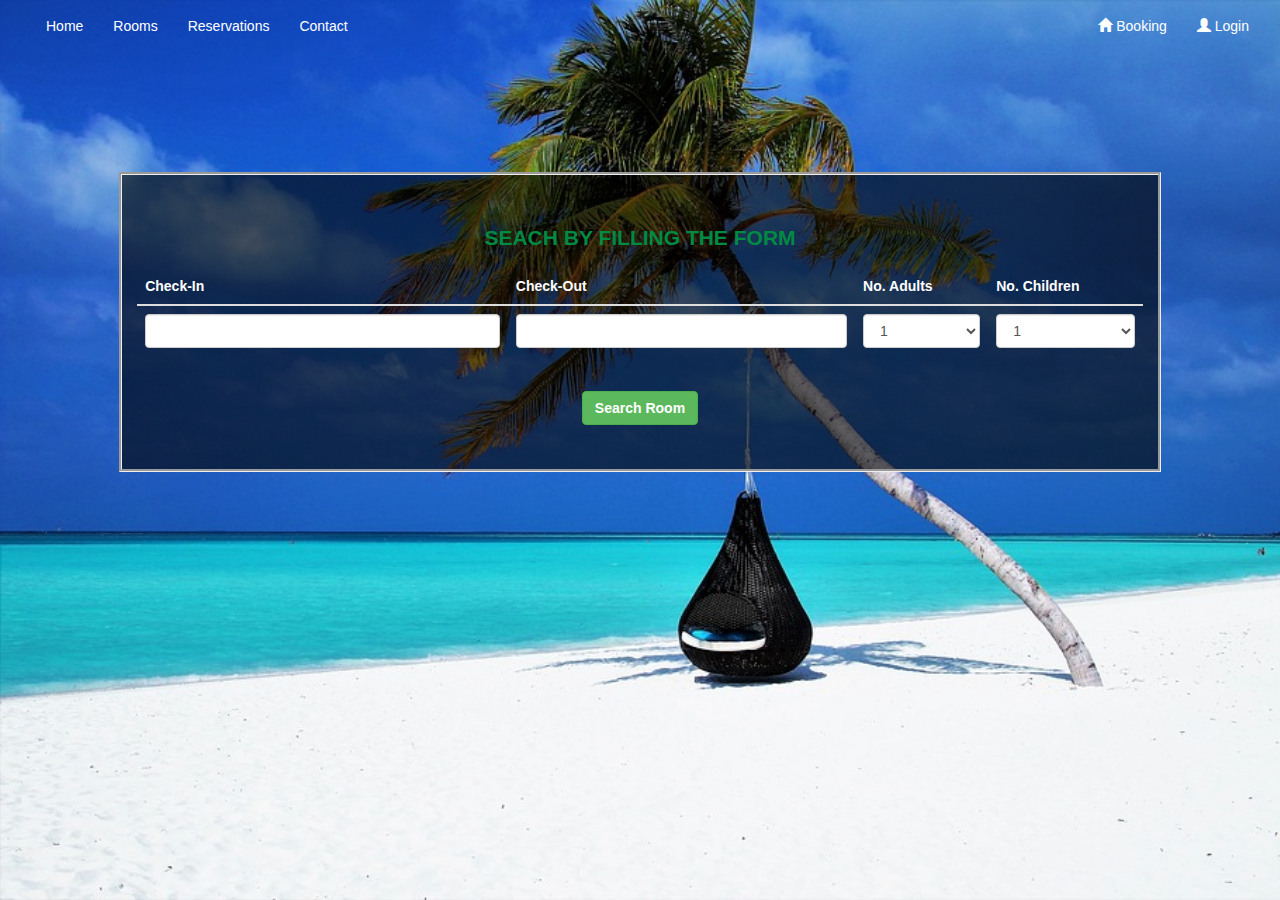
<file: index.html>
<!DOCTYPE html>
<html lang="en">
<head>
<title>Hotel - Home</title>
<meta charset="utf-8">
<meta name="viewport" content="width=device-width, initial-scale=1">
<link rel="stylesheet" href="https://maxcdn.bootstrapcdn.com/bootstrap/3.3.7/css/bootstrap.min.css">
<script src="https://ajax.googleapis.com/ajax/libs/jquery/3.3.1/jquery.min.js"></script>
<script src="https://maxcdn.bootstrapcdn.com/bootstrap/3.3.7/js/bootstrap.min.js"></script>
<script src="jQueryAssets/jquery-1.11.1.min.js"></script>
<script src="jQueryAssets/jquery.ui-1.10.4.datepicker.min.js"></script>
<link rel="stylesheet" href="style.css">
<link href="jQueryAssets/jquery.ui.core.min.css" rel="stylesheet" type="text/css">
<link href="jQueryAssets/jquery.ui.theme.min.css" rel="stylesheet" type="text/css">
<link href="jQueryAssets/jquery.ui.datepicker.min.css" rel="stylesheet" type="text/css">
</head>

<body>

<div class="homebody col-lg-12">  <!--homebody-->
  <!-- <div align="center">
                    <header>
                        <img src="lo.png" alt="">
                    </header>
        </div> -->
  <nav class="navbar navbar-primary">
    <div class="container-fluid">
      <ul class="nav navbar-nav">
        <li class="active"> <a href="index.html">Home</a> </li>
        <li> <a href="rooms.html">Rooms</a> </li>
        <li> <a href="reservation.html">Reservations</a> </li>
        <li> <a href="contact.html">Contact</a> </li>
      </ul>
      <ul class="nav navbar-nav navbar-right">
        <li> <a href="#bookings" data-toggle="modal"> <span class="glyphicon glyphicon-home"></span> Booking</a> </li>
        <li> <a href="#login" data-toggle="modal"> <span class="glyphicon glyphicon-user"></span> Login</a> </li>
      </ul>
    </div>
  </nav>
  <div class="jumbotron jumbotron-fluid col-lg-0 col-lg-offset-1 col-lg-10">
    <form action="">
                <p align="center" style="color:#008A43">
                  <strong>SEACH BY FILLING THE FORM</strong>
                </p>

      <table class="table">
        <thead>
          <tr>
            <th>Check-In</th>
            <th>Check-Out</th>
            <th>No. Adults</th>
            <th>No. Children</th>
          </tr>
        </thead>
        <tbody>
          <tr>
            <th>
              <input class="form-control" type="text" id="Datepicker2">
            </th>
            <td>
              <input class="form-control" type="text" id="Datepicker1">
            </td>
            <td>
              <div class="form-group">
                <select class="form-control" id="sel1">
                  <option>1</option>
                  <option>2</option>
                </select>
              </div>
            </td>
            <td>
              <div class="form-group">
                <select class="form-control" id="sel1l">
                  <option>1</option>
                  <option>2</option>
                  <option>3</option>
                </select>
              </div>
            </td>
          </tr>
        
        </tbody>

      </table>
                <div align="center"> <button type="submit" class="btn btn-success"> <strong> Search Room</strong</button> </div>
    </form>
  </div>
  
    
























  <div id="bookings" class="modal fade" tabindex="-1" role="dialog">
    <div class="modal-dialog" role="document">
      <div class="modal-content">
        <form action="getbookings.php" method="POST">
          <div class="modal-header">
            <h5 class="modal-title">Confirm Booking</h5>
            <button type="button" class="close" data-dismiss="modal" aria-label="Close"> <span aria-hidden="true">&times;</span> </button>
          </div>
          <div class="modal-body">
            <div class="form-group" align="center">
              <label id="username">Enter Bookings Code</label>
              <input type="text" class="form-control" id="inputcode" placeholder="Enter confirmation code">
            </div>
            <div class="form-group">
              <button type="submit" class="btn btn-primary">Search</button>
            </div>
          </div>
          <div class="modal-footer">
            <button type="button" class="btn btn-danger" data-dismiss="modal">Cancel</button>
          </div>
        </form>
      </div>
    </div>
  </div>
	
	<div id="login" class="modal fade" tabindex="-1" role="dialog">
    <div class="modal-dialog" role="document">
      <div class="modal-content">
        <form action="connection.php" method="POST">
          <div class="modal-header">
            <h5 class="modal-title">Operator Login</h5>
            <button type="button" class="close" data-dismiss="modal" aria-label="Close"> <span aria-hidden="true">&times;</span> </button>
          </div>
          <div class="modal-body">
            <div class="form-group" align="center">
              <label id="inputuser">Ennter User ID</label>
              <input type="text" class="form-control" id="inputuser" placeholder="Enter User ID">
            </div>
			  <div class="form-group" align="center">
              <label id="inputpassword">Enter User Password </label>
              <input type="text" class="form-control" id="inputpassword" placeholder="Enter Password">
            </div>
            <div class="form-group">
              <button type="submit" class="btn btn-primary">Login</button>
            </div>
          </div>
          <div class="modal-footer">
            <button type="button" class="btn btn-danger" data-dismiss="modal">Cancel</button>
          </div>
        </form>
      </div>
    </div>
  </div>


</div>


<script type="text/javascript">
$(function() {
	$( "#Datepicker1" ).datepicker(); 
});
$(function() {
	$( "#Datepicker2" ).datepicker(); 
});
</script>
</body>
    <footer class="text-muted">
      <div class="container">
        <p class="float-right">
          <a href="#">Go Menu</a>
        </p>
        <p>Sweet Residence</p>
        <p>Home for you?</p>
      </div>
    </footer>
</html>
</file>
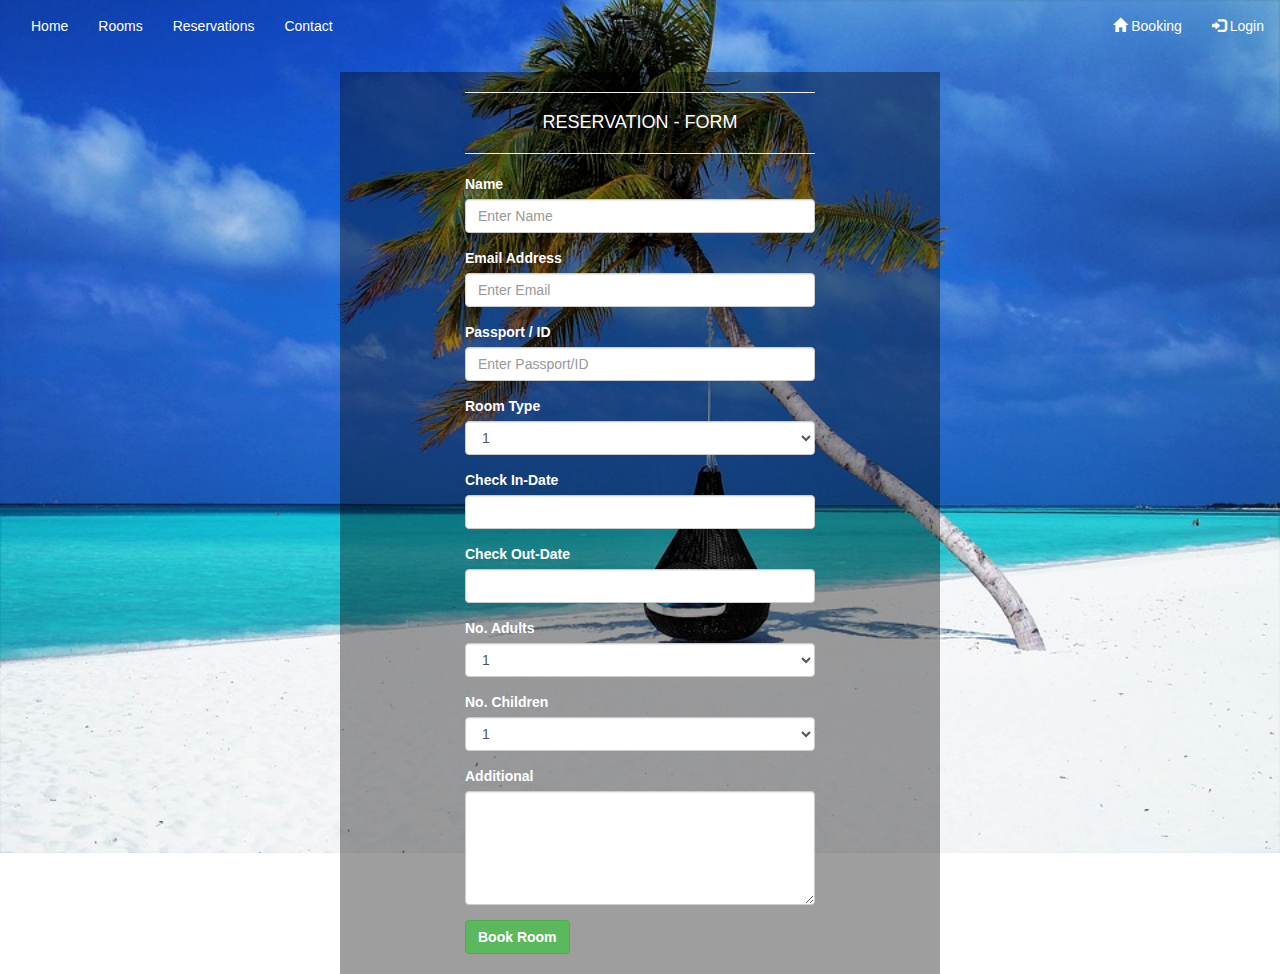
<file: reservation.html>
<!DOCTYPE html>
<html lang="en">

<head>
  <title>Hotel - Reservations</title>
  <meta charset="utf-8">
  <meta name="viewport" content="width=device-width, initial-scale=1">
  <link rel="stylesheet" href="https://maxcdn.bootstrapcdn.com/bootstrap/3.3.7/css/bootstrap.min.css">
  <script src="https://ajax.googleapis.com/ajax/libs/jquery/3.3.1/jquery.min.js"></script>
  <script src="https://maxcdn.bootstrapcdn.com/bootstrap/3.3.7/js/bootstrap.min.js"></script>
<script src="jQueryAssets/jquery-1.11.1.min.js"></script>
  <script src="jQueryAssets/jquery.ui-1.10.4.datepicker.min.js"></script>
  <link rel="stylesheet" href="style.css">
  <link href="jQueryAssets/jquery.ui.core.min.css" rel="stylesheet" type="text/css">
  <link href="jQueryAssets/jquery.ui.theme.min.css" rel="stylesheet" type="text/css">
  <link href="jQueryAssets/jquery.ui.datepicker.min.css" rel="stylesheet" type="text/css">
</head>

<body class="reservationbody">
  <nav class="navbar navbar-primary">
    <div class="container-fluid">
      <ul class="nav navbar-nav">
        <li>
          <a href="index.html">Home</a>
        </li>
        <li>
          <a href="rooms.html">Rooms</a>
        </li>
        <li class="active">
          <a href="reservation.html">Reservations</a>
        </li>
        <li>
          <a href="contact.html">Contact</a>
        </li>
      </ul>
      <ul class="nav navbar-nav navbar-right">
        <li>
          <a href="#">
            <span class="glyphicon glyphicon-home"></span> Booking</a>
        </li>
        <li>
          <a href="#">
            <span class="glyphicon glyphicon-log-in"></span> Login</a>
        </li>
      </ul>
    </div>
  </nav>

  <div class="container reservationform">
    <div class="col-lg-8 col-lg-offset-2">
      <p align="center" style="color:#008A43">
                <hr>
        <h4 align="center">RESERVATION - FORM</h4>
        <hr>
      </p>
      <table class="table">
        <form>
          <div class="form-group">
            <label for="inputname">Name</label>
            <input type="text" class="form-control" id="inputname" placeholder="Enter Name">
          </div>
          <div class="form-group">
            <label for="inputemail">Email Address</label>
            <input type="email" class="form-control" id="inputemail" placeholder="Enter Email">
          </div>
          <div class="form-group">
            <label for="passid">Passport / ID</label>
            <input type="text" class="form-control" id="passid" placeholder="Enter Passport/ID">
          </div>
          <div class="form-group">
            <label for="roomtype">Room Type</label>
            <select class="form-control" id="roomtype">
              <option>1</option>
              <option>2</option>
              <option>3</option>
            </select>
          </div>
          <div class="form-group">
            <label for="checkin">Check In-Date</label>
              <input class="form-control" type="text" id="Datepicker1">
          </div>
          <div class="form-group">
            <label for="checkout">Check Out-Date</label>
              <input class="form-control" type="text" id="Datepicker2">
          </div>
          <div class="form-group">
            <label for="noadults">No. Adults</label>
            <select class="form-control" id="noadults">
                <option>1</option>
                <option>2</option>
            </select>
          </div>
          <div class="form-group">
            <label for="nokids">No. Children</label>
            <select class="form-control" id="nokids">
              <option>1</option>
              <option>2</option>
              <option>3</option>
            </select>
          </div>
          <div class="form-group">
            <label for="additional">Additional</label>
              <textarea class="form-control" rows="5" id="additional"></textarea>
          </div>
          <button type="submit" class="btn btn-success">
            <strong> Book Room </strong>
          </button>
          </form>
          </table>
        </div>
        </div>


  <!-- Extra JavaScript/CSS added manually in "Settings" tab -->
  <!-- Include jQuery -->
<script type="text/javascript">
  $(function () {
    $("#Datepicker1").datepicker();
  });
  $(function () {
    $("#Datepicker2").datepicker();
  });
</script>
</body>

</html>
</file>
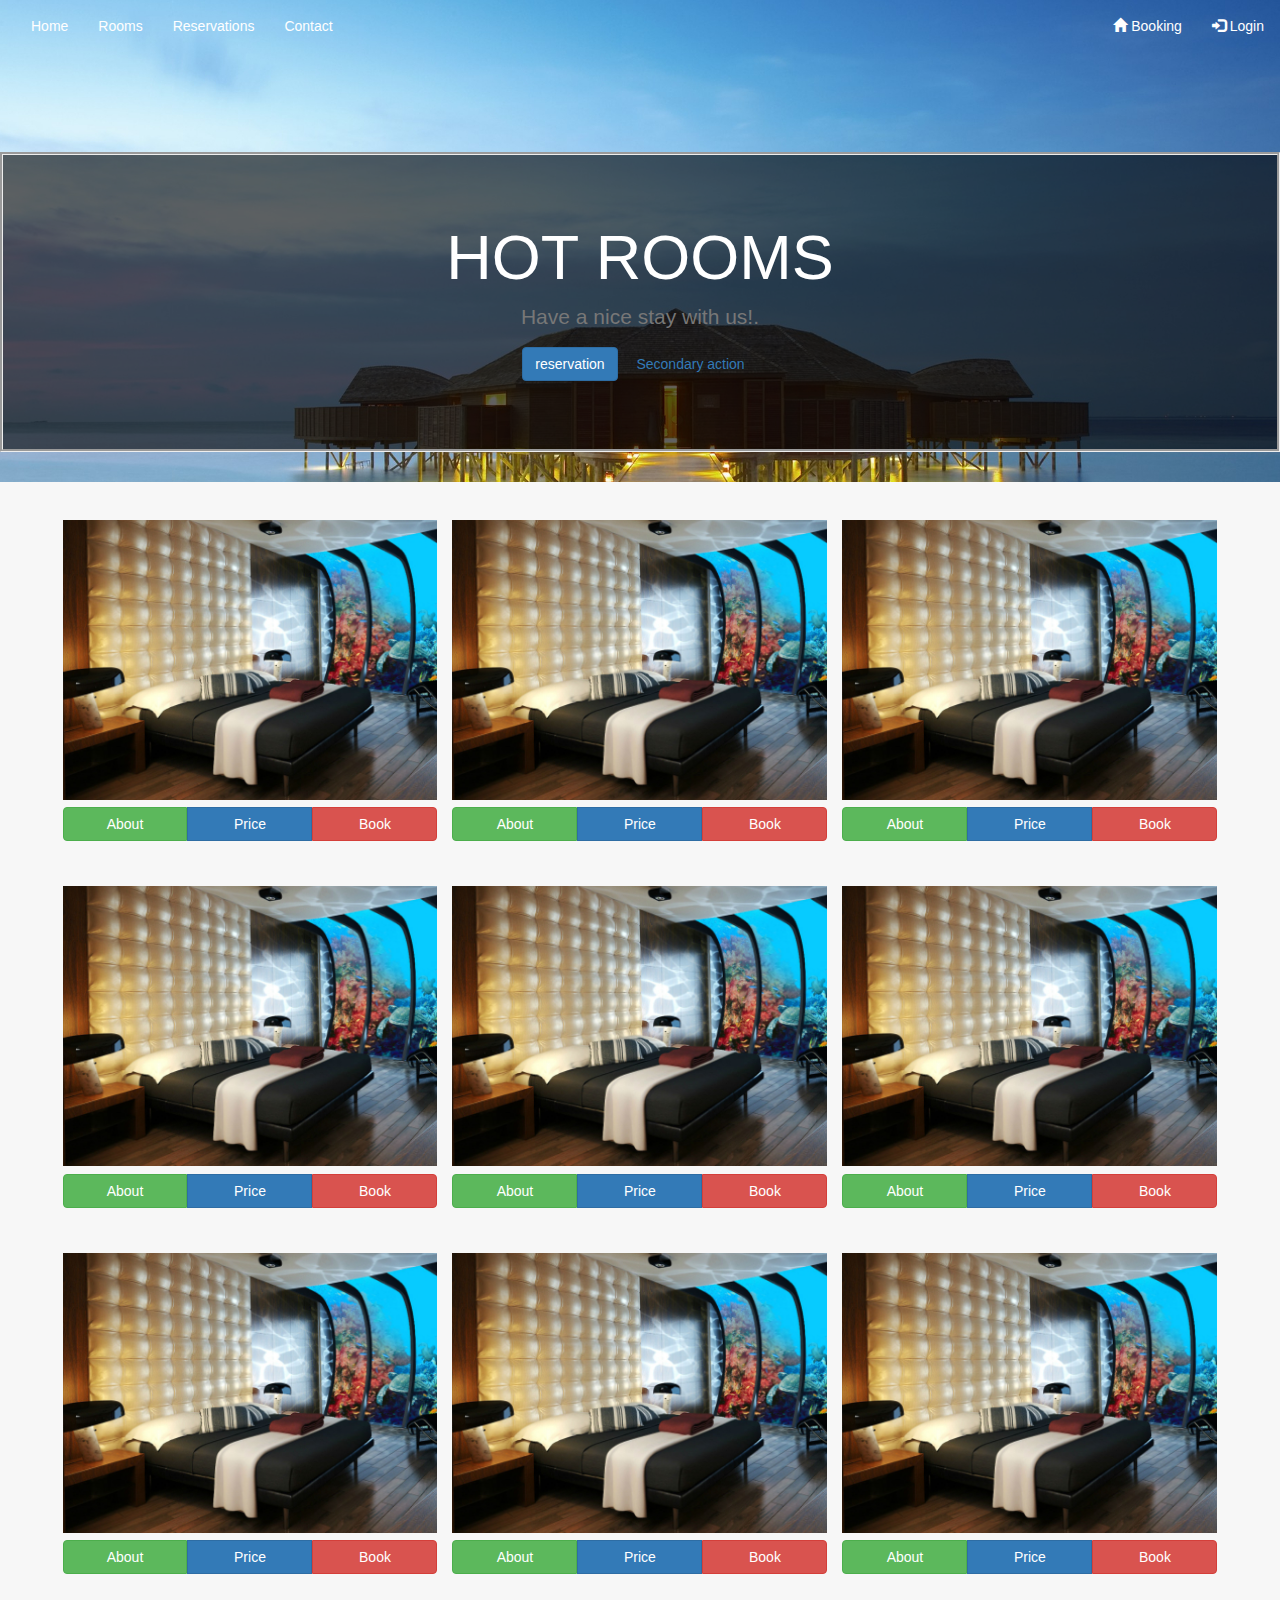
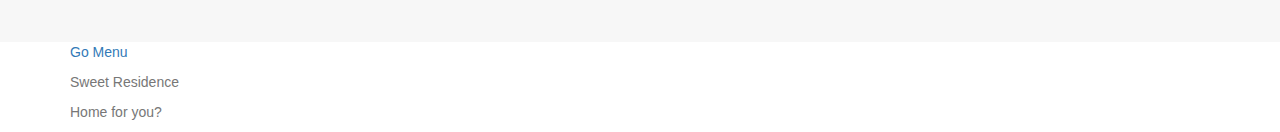
<file: rooms.html>
<!DOCTYPE html>
<html lang="en">

<head>
    <title>Hotel</title>
    <meta charset="utf-8">
    <meta name="viewport" content="width=device-width, initial-scale=1">
    <link rel="stylesheet" href="https://maxcdn.bootstrapcdn.com/bootstrap/3.3.7/css/bootstrap.min.css">
    <script src="https://ajax.googleapis.com/ajax/libs/jquery/3.3.1/jquery.min.js"></script>
    <script src="https://maxcdn.bootstrapcdn.com/bootstrap/3.3.7/js/bootstrap.min.js"></script>
    <link rel="stylesheet" href="style.css">
    <style>
        .carousel-inner>.item>img,
        .carousel-inner>.item>a>img {
            width: 50%;
            margin: auto;
        }

        .carousel-control.left,
        .carousel-control.right {
            background-image: none
        }
    </style>
</head>

<body class="roomsbody">
    <nav class="navbar navbar-primary">
        <div class="container-fluid">
            <ul class="nav navbar-nav">
                <li>
                    <a href="index.html">Home</a>
                </li>
                <li class="active">
                    <a href="rooms.html">Rooms</a>
                </li>
                <li>
                    <a href="reservation.html">Reservations</a>
                </li>
                <li>
                    <a href="contact.html">Contact</a>
                </li>
            </ul>
            <ul class="nav navbar-nav navbar-right">
                <li>
                    <a href="#">
                        <span class="glyphicon glyphicon-home"></span> Booking</a>
                </li>
                <li>
                    <a href="#">
                        <span class="glyphicon glyphicon-log-in"></span> Login</a>
                </li>
            </ul>
        </div>
    </nav>


    <section class="jumbotron text-center">
        <div class="container">
            <h1 class="jumbotron-heading">HOT ROOMS</h1>
            <p class="lead text-muted">Have a nice stay with us!.</p>
            <p>
                <a href="" class="btn btn-primary">reservation</a>
                <a href="#" class="btn btn-secondary">Secondary action</a>
            </p>
        </div>
    </section>

    <div class="album text-muted">
        <div class="container">

            <div class="row">
                <div class="card">
                    <img data-src="holder.js/100px280/thumb" alt="100%x280" src="images/thumbnails/room.jpg" data-holder-rendered="true" style="height: 280px; width: 100%; display: block;">
                    <p class="card-text roomprice">
                        <div class="btn-group btn-group-justified">
                            <a href="#" class="btn btn-success">About</a>
                            <a href="#" class="btn btn-primary">Price</a>
                            <a href="#" class="btn btn-danger">Book</a>
                        </div>
                    </p>
                </div>
                <div class="card">
                    <img data-src="holder.js/100px280/thumb" alt="100%x280" src="images/thumbnails/room.jpg" data-holder-rendered="true" style="height: 280px; width: 100%; display: block;">
                    <p class="card-text roomprice">
                        <div class="btn-group btn-group-justified">
                            <a href="#" class="btn btn-success">About</a>
                            <a href="#" class="btn btn-primary">Price</a>
                            <a href="#" class="btn btn-danger">Book</a>
                        </div>
                    </p>
                </div>
                <div class="card">
                    <img data-src="holder.js/100px280/thumb" alt="100%x280" src="images/thumbnails/room.jpg" data-holder-rendered="true" style="height: 280px; width: 100%; display: block;">
                    <p class="card-text roomprice">
                        <div class="btn-group btn-group-justified">
                            <a href="#" class="btn btn-success">About</a>
                            <a href="#" class="btn btn-primary">Price</a>
                            <a href="#" class="btn btn-danger">Book</a>
                        </div>
                    </p>
                </div>
                <div class="card">
                    <img data-src="holder.js/100px280/thumb" alt="100%x280" src="images/thumbnails/room.jpg" data-holder-rendered="true" style="height: 280px; width: 100%; display: block;">
                    <p class="card-text roomprice">
                        <div class="btn-group btn-group-justified">
                            <a href="#" class="btn btn-success">About</a>
                            <a href="#" class="btn btn-primary">Price</a>
                            <a href="#" class="btn btn-danger">Book</a>
                        </div>
                    </p>
                </div>
                <div class="card">
                    <img data-src="holder.js/100px280/thumb" alt="100%x280" src="images/thumbnails/room.jpg" data-holder-rendered="true" style="height: 280px; width: 100%; display: block;">
                    <p class="card-text roomprice">
                        <div class="btn-group btn-group-justified">
                            <a href="#" class="btn btn-success">About</a>
                            <a href="#" class="btn btn-primary">Price</a>
                            <a href="#" class="btn btn-danger">Book</a>
                        </div>
                    </p>
                </div>
                <div class="card">
                    <img data-src="holder.js/100px280/thumb" alt="100%x280" src="images/thumbnails/room.jpg" data-holder-rendered="true" style="height: 280px; width: 100%; display: block;">
                    <p class="card-text roomprice">
                        <div class="btn-group btn-group-justified">
                            <a href="#" class="btn btn-success">About</a>
                            <a href="#" class="btn btn-primary">Price</a>
                            <a href="#" class="btn btn-danger">Book</a>
                        </div>
                    </p>
                </div>
                <div class="card">
                    <img data-src="holder.js/100px280/thumb" alt="100%x280" src="images/thumbnails/room.jpg" data-holder-rendered="true" style="height: 280px; width: 100%; display: block;">
                    <p class="card-text roomprice">
                        <div class="btn-group btn-group-justified">
                            <a href="#" class="btn btn-success">About</a>
                            <a href="#" class="btn btn-primary">Price</a>
                            <a href="#" class="btn btn-danger">Book</a>
                        </div>
                    </p>
                </div>
                <div class="card">
                    <img data-src="holder.js/100px280/thumb" alt="100%x280" src="images/thumbnails/room.jpg" data-holder-rendered="true" style="height: 280px; width: 100%; display: block;">
                    <p class="card-text roomprice">
                        <div class="btn-group btn-group-justified">
                            <a href="#" class="btn btn-success">About</a>
                            <a href="#" class="btn btn-primary">Price</a>
                            <a href="#" class="btn btn-danger">Book</a>
                        </div>
                    </p>
                </div>
                <div class="card">
                    <img data-src="holder.js/100px280/thumb" alt="100%x280" src="images/thumbnails/room.jpg" data-holder-rendered="true" style="height: 280px; width: 100%; display: block;">
                    <p class="card-text roomprice">
                        <div class="btn-group btn-group-justified">
                            <a href="#" class="btn btn-success">About</a>
                            <a href="#" class="btn btn-primary">Price</a>
                            <a href="#" class="btn btn-danger">Book</a>
                        </div>
                    </p>
                </div>
            </div>

        </div>
    </div>


    <footer class="text-muted">
        <div class="container">
            <p class="float-right">
                <a href="#">Go Menu</a>
            </p>
            <p>Sweet Residence</p>
            <p>Home for you?</p>
        </div>
    </footer>






    </div>
</body>

</html>
</file>
<file: style.css>
.homebody{
    background-image: url(images/mainback.jpg);
    background-repeat: no-repeat;
    background-size:cover;
    position: absolute;
    top: 0; right: 0; bottom: 0; left: 0;

}


.roomsbody{
    background-image: url(images/sea.jpg);
    background-repeat: no-repeat;
    background-size:cover;
    position: absolute;
    top: 0; right: 0; bottom: 0; left: 0;

}

.contactbody{
    background-image: url(images/mainback.jpg);
    background-repeat: no-repeat;
    background-size:cover;
    position: absolute;
    top: 0; right: 0; bottom: 0; left: 0;

}

.contactbody{
    background-image: url(images/mainback.jpg);
    background-repeat: no-repeat;
    background-size:cover;
    position: absolute;
    top: 0; right: 0; bottom: 0; left: 0;

}

.reservationbody{
    background-image: url(images/mainback.jpg);
    background-repeat: no-repeat;
    background-size:cover;
    position: absolute;
    top: 0; right: 0; bottom: 0; left: 0;

}

.reservationbody > .reservationform{
    background:rgba(0,0,0,0.38);
    width: 600px;
    color: white;
}

.reservationbody > .reservationform >form{
    border-radius: 15px;
}


nav a{
color:white;
}

nav a:hover{
    transform: scale(1.0);
    border-radius: 10px;
    color: red;
    transition: .5s ease-in-out;
    -webkit-transition: .5s ease-in-out;
    
}



.jumbotron
{	
	margin-top: 100px;
	background-color: rgba(0,0,0,0.61);
	color: white;
	height: 300px;
    border: groove;
}

.jumbotron input, option
{	
	color: black;
	
}


.jumbotron input:hover, select:hover
{	
    background-color: rgb(223, 157, 66);
    transform: scale(1.1);
      transition: .5s ease-in-out;
  -webkit-transition: .5s ease-in-out;
  backface-visibility: hidden;
	
}


.holder{
	background-color: rgba(0,0,0,0.38);
}

.row.no-gutter {
  margin-left: 2%;
  margin-right: 2px;
	margin-top: 40px;
}

.img-thumbnail:hover {
  transform: scale(1.1);
	border-color: rgb(223, 157, 66);
}


.img-thumbnail {
  display: block;
  height: auto;
  position: relative;
}




.album{
min-height: 50rem;
padding-top: 3rem;
padding-bottom: 3rem;
background-color: #f7f7f7;

}


.card{
position: relative;
float: left;
width: 33.333%;
padding: .75rem;
margin-bottom: 2rem;
border: 0;
border: red;
}

.card > img{
    margin-bottom: .75rem;
}

.roomprice{
    position: absolute;
}

/* 
.text-muted{
background-color: purple;
} */
</file>
